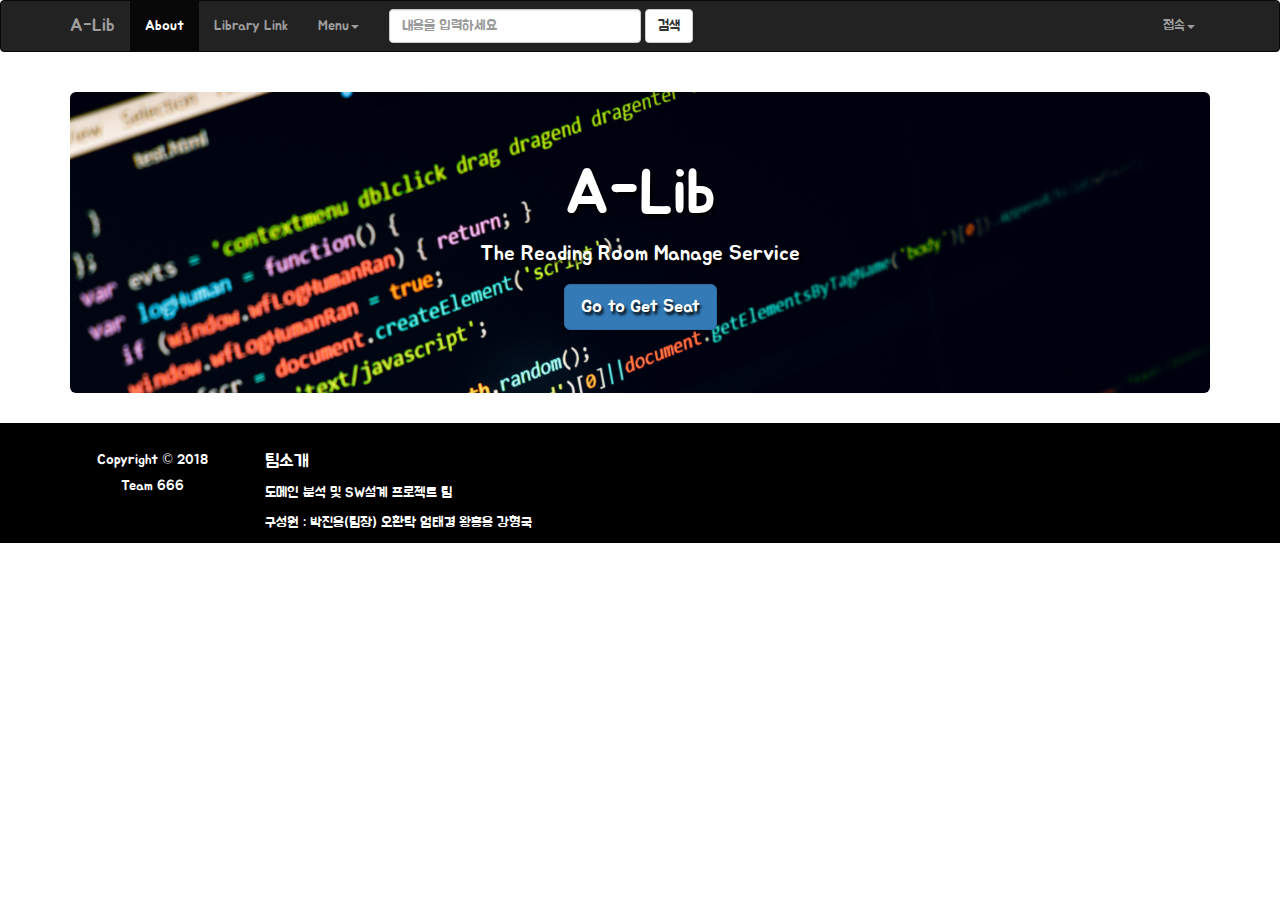
<file: index.html>
<!DOCTYPE html>
<html lang="en" dir="ltr">
  <head>
    <meta charset="utf-8">
    <meta http-equiv="X-UA-Compatible" content="IE=edge">
    <meta name="viewport" content="width=device-width, initial-scale=1">
    <title>A-Lib</title>
    <link rel="stylesheet" href="css\bootstrap.min.css">
    <link rel="stylesheet" href="css\Alib.css">
  </head>

  <body>
    <script type="text/javascript">
        var userID = 201720697;
        var totallink;
        function makestring(){
          totallink = "http://u-campus.ajou.ac.kr/ltms/usrextend/vew.usrextend?ajou_usr_idno=" + userID;
          location.href=totallink;
        }
    </script>
    <style tpye="text/css">
      .jumbotron{
        background-image: url('images/jumbotronBackground.jpg');
        background-size: cover;
        text-shadow: black 0.2em 0.2em 0.2em;
        color: white;
      }
    </style>
    <nav class="navbar navbar-inverse">
      <div class="container">
        <div class="navbar-header">
          <button type="button" class="navbar-toggle collapsed" data-toggle="collapse" data-target="#navbar" aria-expanded="false" aria-controls="navbar">
            <span class="sr-only">Toggle navigation</span>
            <span class="icon-bar"></span>
            <span class="icon-bar"></span>
            <span class="icon-bar"></span>
          </button>
          <a class="navbar-brand" href="index.html">A-Lib</a>
        </div>
        <div id="navbar" class="navbar-collapse collapse">
          <ul class="nav navbar-nav">
            <li class="active"><a href="#">About<span class="sr-only"></span></a></li>
            <li><a href="https://library.ajou.ac.kr/index.ax">Library Link</a></li>
            <li class="dropdown">
              <a href="#" class="dropdown-toggle" data-toggle="dropdown" role="button" aria-expanded="false">Menu<span class="caret"></span></a>
              <ul class="dropdown-menu">
                <li><a href="OwnUserinfo.html">개인정보</a></li>
                <li><a onclick="makestring(userID)">좌석연장</a></li>
                <li><a href="MakenewSeat.html">좌석정보</a></li>
                <li><a href="GivePenalty.html">유저평가</a></li>
              </ul>
            </li>
          </ul>
          <form class="navbar-form navbar-left">
            <div calss="form-group">
              <input type="text" class="form-control" placeholder="내용을 입력하세요">
              <button type="submit" class="btn btn-default">검색</button>
            </div>
          </form>
          <ul class = "nav navbar-nav navbar-right">
            <li class="dropdown">
              <a href="#" class="dropdown-toggle" data-toggle="dropdown" role="button" aria-haspopup="true" aria-expanded="false">접속<span class="caret"></span></a>
              <ul class="dropdown-menu">
                <li><a href="#">로그인</a></li>
                <li><a href="EmailValidation.html">이메일인증</a></li>
              </ul>
            </li>
          </ul>
        </div>
      </div>
    </nav>
    　
    <div class="container">
      <div class="jumbotron">
        <h1 class="text-center">A-Lib</h1>
        <p class="text-center">The Reading Room Manage Service</p>
        <p class="text-center"><a class="btn btn-primary btn-lg" href="MakenewSeat.html" role="button">Go to Get Seat</a></p>
      </div>
    </div>
    <footer style="background-color: #000000; color: #ffffff">
      <div class="container">
        <br>
        <div class="row">
          <div class="col-sm-2" style="text-align: center;"><h5>Copyright &copy; 2018</h5><h5>Team 666</h5></div>
          <div class="col-sm-4"><h4>팀소개</h4><p>도메인 분석 및 SW설계 프로젝트 팀</p>
             <p>구성원 : 박진용(팀장) 오환탁 엄태경 왕홍용 강형국</p>
          </div>
        </div>

      </div>
    </footer>
    <script src="https://code.jquery.com/jquery-3.1.1.min.js"></script>
    <script src="js/bootstrap.js"></script>
  </body>
</html>
</file>
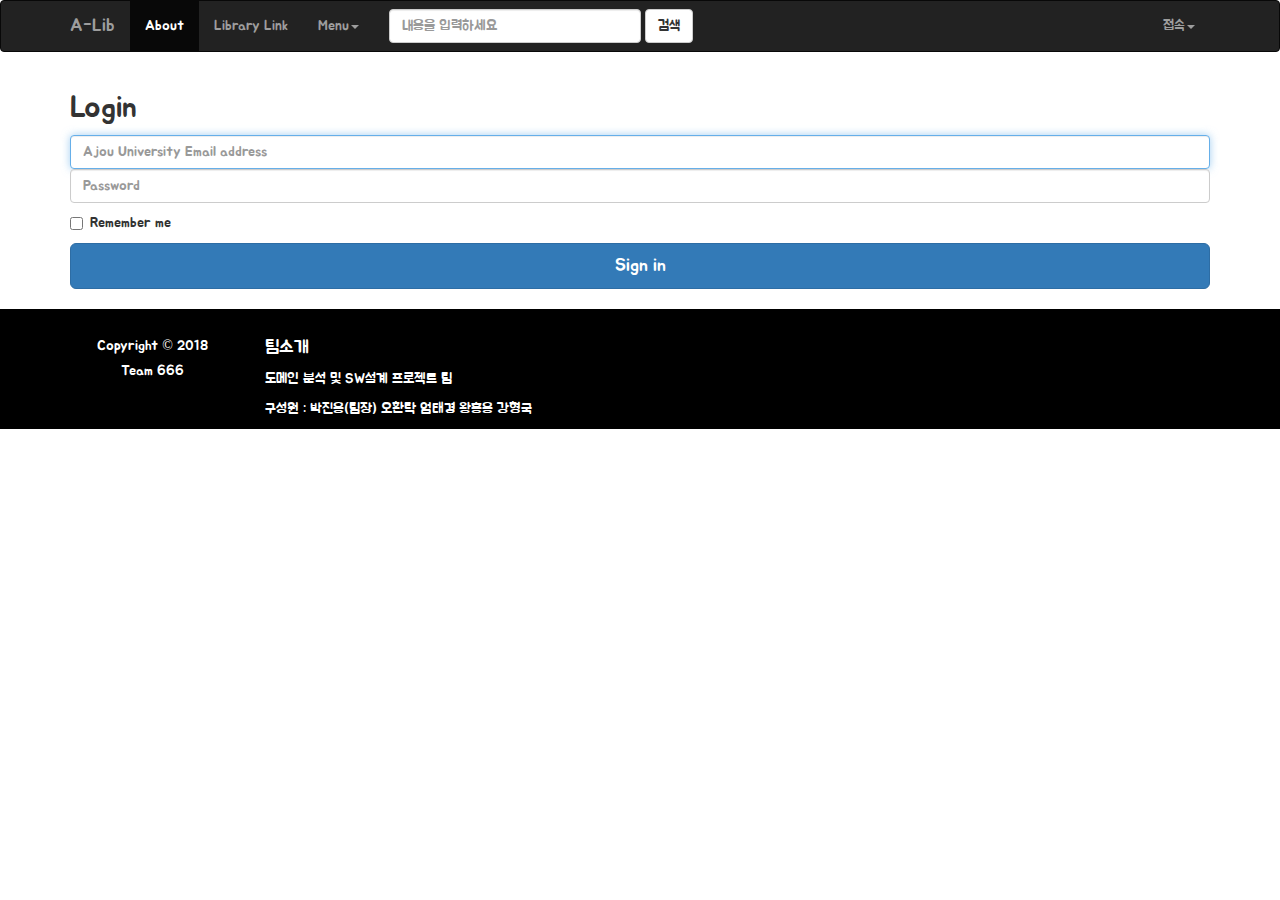
<file: EmailValidation.html>
<!DOCTYPE html>
<html lang="en" dir="ltr">
  <head>
    <meta charset="utf-8">
    <meta http-equiv="X-UA-Compatible" content="IE=edge">
    <meta name="viewport" content="width=device-width, initial-scale=1">
    <title>A-Lib</title>
    <link rel="stylesheet" href="css\bootstrap.min.css">
    <link rel="stylesheet" href="css\Alib.css">
    <script src="js/login.js"></script>
  </head>

  <body>
    <script type="text/javascript">
        var userID = 201720697;
        var totallink;
        function makestring(){
          totallink = "http://u-campus.ajou.ac.kr/ltms/usrextend/vew.usrextend?ajou_usr_idno=" + userID;
          location.href=totallink;
        }
        var userEmailAddress;
        var userPassword;
        function takeEmailandPassword(){
          userEmailAddress = document.getElementById("inputEmail");
          userPassword = document.getElementById("inputPassword");
        }
    </script>
    <style tpye="text/css">
      .jumbotron{
        background-image: url('images/jumbotronBackground.jpg');
        background-size: cover;
        text-shadow: black 0.2em 0.2em 0.2em;
        color: white;
      }
    </style>
    <nav class="navbar navbar-inverse">
      <div class="container">
        <div class="navbar-header">
          <button type="button" class="navbar-toggle collapsed" data-toggle="collapse" data-target="#navbar" aria-expanded="false" aria-controls="navbar">
            <span class="sr-only">Toggle navigation</span>
            <span class="icon-bar"></span>
            <span class="icon-bar"></span>
            <span class="icon-bar"></span>
          </button>
          <a class="navbar-brand" href="index.html">A-Lib</a>
        </div>
        <div id="navbar" class="navbar-collapse collapse">
          <ul class="nav navbar-nav">
            <li class="active"><a href="#">About<span class="sr-only"></span></a></li>
            <li><a href="https://library.ajou.ac.kr/index.ax">Library Link</a></li>
            <li class="dropdown">
              <a href="#" class="dropdown-toggle" data-toggle="dropdown" role="button" aria-expanded="false">Menu<span class="caret"></span></a>
              <ul class="dropdown-menu">
                <li><a href="OwnUserinfo.html">개인정보</a></li>
                <li><a onclick="makestring(userID)">좌석연장</a></li>
                <li><a href="MakenewSeat.html">좌석정보</a></li>
                <li><a href="GivePenalty.html">유저평가</a></li>
              </ul>
            </li>
          </ul>
          <form class="navbar-form navbar-left">
            <div calss="form-group">
              <input type="text" class="form-control" placeholder="내용을 입력하세요">
              <button type="submit" class="btn btn-default">검색</button>
            </div>
          </form>
          <ul class = "nav navbar-nav navbar-right">
            <li class="dropdown">
              <a href="#" class="dropdown-toggle" data-toggle="dropdown" role="button" aria-haspopup="true" aria-expanded="false">접속<span class="caret"></span></a>
              <ul class="dropdown-menu">
                <li><a href-"#">로그인</a></li>
                <li><a href="EmailValidation.html">이메일인증</a></li>
              </ul>
            </li>
          </ul>
        </div>
      </div>
    </nav>


    <div class="container">
      <form class="form-signin">
        <h2 class="form-signin-heading">Login</h2>
        <label for="inputEmail" class="sr-only">Email address</label>
        <input type="email" id="inputEmail" class="form-control" placeholder="Ajou University Email address" required autofocus>
        <label for="inputPassword" class="sr-only">Password</label>
        <input type="password" id="inputPassword" class="form-control" placeholder="Password" required>
        <div class="checkbox">
          <label>
            <input type="checkbox" value="remember-me"> Remember me
          </label>
        </div>
        <button class="btn btn-lg btn-primary btn-block" type="submit" id="loginbutton" onclick="javascript:takeEmailandPassword()">Sign in</button>
      </form>
    </div>
    　　　
    <footer style="background-color: #000000; color: #ffffff">
      <div class="container">
        <br>
        <div class="row">
          <div class="col-sm-2" style="text-align: center;"><h5>Copyright &copy; 2018</h5><h5>Team 666</h5></div>
          <div class="col-sm-4"><h4>팀소개</h4><p>도메인 분석 및 SW설계 프로젝트 팀</p>
             <p>구성원 : 박진용(팀장) 오환탁 엄태경 왕홍용 강형국</p>
          </div>
        </div>

      </div>
    </footer>
    <script src="https://code.jquery.com/jquery-3.1.1.min.js"></script>
    <script src="js/bootstrap.js"></script>
  </body>
</html>
</file>
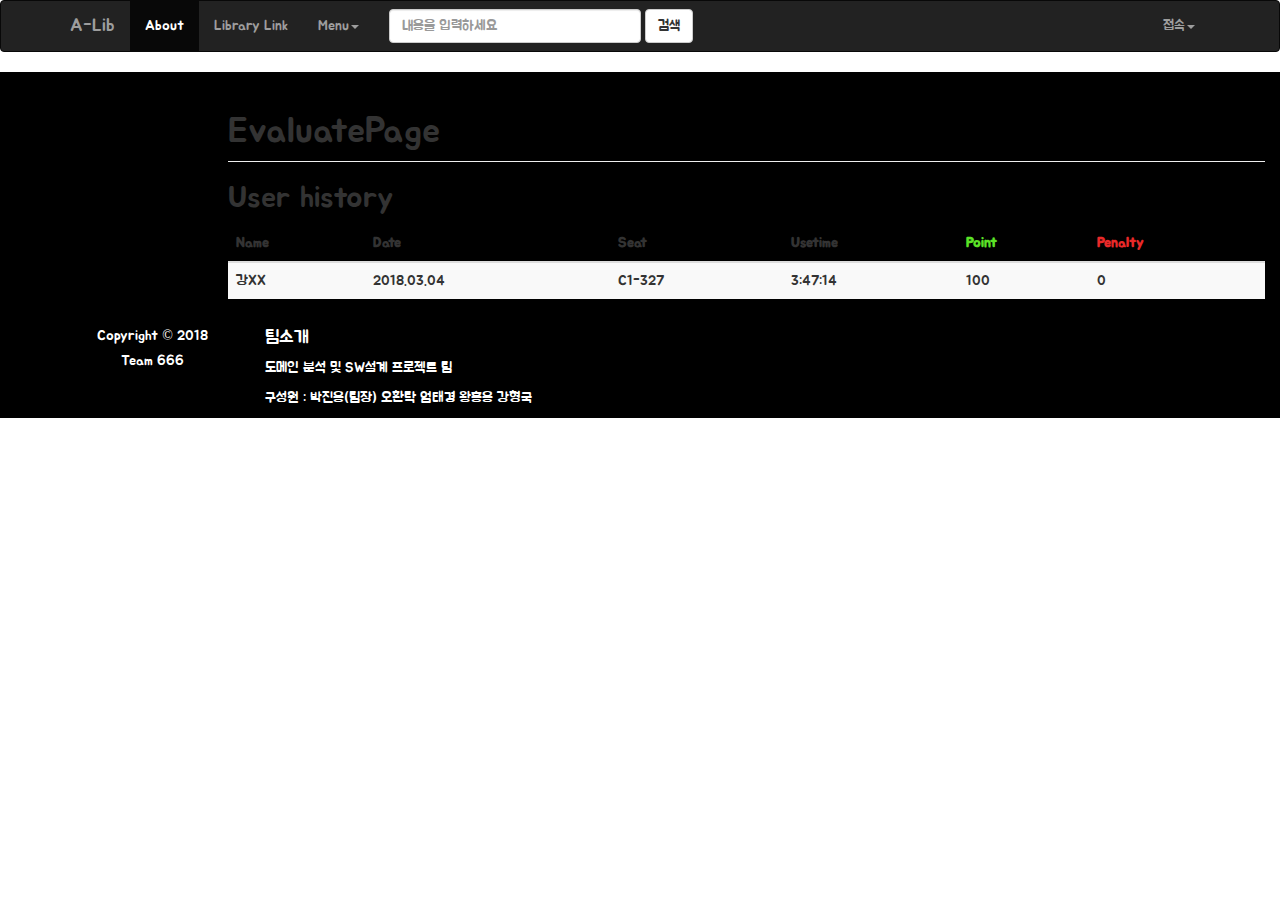
<file: GivePenalty.html>
<!DOCTYPE html>
<html lang="en" dir="ltr">
  <head>
    <meta charset="utf-8">
    <meta http-equiv="X-UA-Compatible" content="IE=edge">
    <meta name="viewport" content="width=device-width, initial-scale=1">
    <title>A-Lib</title>
    <link rel="stylesheet" href="css\bootstrap.min.css">
    <link rel="stylesheet" href="css\Alib.css">
  </head>

  <body>
    <style tpye="text/css">
      <script type="text/javascript">
          var userID = 201720697;
          var totallink;
          function makestring(){
            totallink = "http://u-campus.ajou.ac.kr/ltms/usrextend/vew.usrextend?ajou_usr_idno=" + userID;
            location.href=totallink;
          }
      </script>
      .jumbotron{
        background-image: url('images/jumbotronBackground.jpg');
        background-size: cover;
        text-shadow: black 0.2em 0.2em 0.2em;
        color: white;
      }
      .point{
        color: #5BE227;
      }
      .penalty{
        color: #E82929;
      }
    </style>

    <nav class="navbar navbar-inverse">
      <div class="container">
        <div class="navbar-header">
          <button type="button" class="navbar-toggle collapsed" data-toggle="collapse" data-target="#navbar" aria-expanded="false" aria-controls="navbar">
            <span class="sr-only">Toggle navigation</span>
            <span class="icon-bar"></span>
            <span class="icon-bar"></span>
            <span class="icon-bar"></span>
          </button>
          <a class="navbar-brand" href="index.html">A-Lib</a>
        </div>
        <div id="navbar" class="navbar-collapse collapse">
          <ul class="nav navbar-nav">
            <li class="active"><a href="#">About<span class="sr-only"></span></a></li>
            <li><a href="https://library.ajou.ac.kr/index.ax">Library Link</a></li>
            <li class="dropdown">
              <a href="#" class="dropdown-toggle" data-toggle="dropdown" role="button" aria-expanded="false">Menu<span class="caret"></span></a>
              <ul class="dropdown-menu">
                <li><a href="OwnUserinfo.html">개인정보</a></li>
                <li><a onclick="makestring(userID)">좌석연장</a></li>
                <li><a href="MakenewSeat.html">좌석정보</a></li>
                <li><a href="GivePenalty.html">유저평가</a></li>
              </ul>
            </li>
          </ul>
          <form class="navbar-form navbar-left">
            <div calss="form-group">
              <input type="text" class="form-control" placeholder="내용을 입력하세요">
              <button type="submit" class="btn btn-default">검색</button>
            </div>
          </form>
          <ul class = "nav navbar-nav navbar-right">
            <li class="dropdown">
              <a href="#" class="dropdown-toggle" data-toggle="dropdown" role="button" aria-haspopup="true" aria-expanded="false">접속<span class="caret"></span></a>
              <ul class="dropdown-menu">
                <li><a href="#">로그인</a></li>
                <li><a href="EmailValidation.html">이메일인증</a></li>
              </ul>
            </li>
          </ul>
        </div>
      </div>
    </nav>
        <div class="col-sm-9 col-sm-offset-3 col-md-10 col-md-offset-2 main">
          <h1 class="page-header">EvaluatePage</h1>

          <h2 class="sub-header">User history</h2>
          <div class="table-responsive">
            <table class="table table-striped">
              <thead>
                <tr>
                  <th>Name</th>
                  <th>Date</th>
                  <th>Seat</th>
                  <th>Usetime</th>
                  <th style="color: #5BE227">Point</th>
                  <th style="color: #E82929">Penalty</th>
                </tr>
              </thead>
              <tbody>
                <tr data-toggle="modal" href="#myModal" >
                  <td>강XX</td>
                  <td>2018.03.04</td>
                  <td>C1-327</td>
                  <td>3:47:14</td>
                  <td>100</td>
                  <td>0</td>
                </tr>
              </tbody>
            </table>
          </div>
        </div>

        <div class="modal fade" id="myModal" role="dialog">
            <div class="modal-dialog">
              <!-- Modal content-->
              <div class="modal-content">
                <div class="modal-header">
                  <button type="button" class="close" data-dismiss="modal">×</button>
                  <h4 class="modal-title">Evaluate User</h4>
                </div>
                <div class="modal-body">
                  <p>평가 사항을 기제해 주세요</p>

                  <div class="[ form-group ]">
                    <input type="checkbox" name="fancy-checkbox-default" id="fancy-checkbox-default" autocomplete="off" />
                      <div class="[ btn-group ]">
                        <label for="fancy-checkbox-default" class="[ btn btn-default ]">
                        <span class="[ glyphicon glyphicon-ok ]"></span>
                        <span></span>
                        </label>
                      <label for="fancy-checkbox-default" class="[ btn btn-default active ]">
                        Dirty Seat
                      </label>
                    </div>
                  </div>

                  <div class="[ form-group ]">
                    <input type="checkbox" name="fancy-checkbox-default" id="fancy-checkbox-primary" autocomplete="off" />
                      <div class="[ btn-group ]">
                        <label for="fancy-checkbox-primary" class="[ btn btn-primary ]">
                        <span class="[ glyphicon glyphicon-ok ]"></span>
                        <span> </span>
                        </label>
                          <label for="fancy-checkbox-primary" class="[ btn btn-default active ]">
                          Distributed Attitude
                        </label>
                    </div>
                  </div>

                  <textarea class="form-control" id="address" name="address" placeholder="200자 이내"></textarea>
                </div>
                <div class="modal-footer">
                  <button type="button" class="btn btn-default" data-dismiss="modal">Send</button>
                </div>
              </div>
            </div>
          </div>

    <footer style="background-color: #000000; color: #ffffff">
      <div class="container">
        <br>
        <div class="row">
          <div class="col-sm-2" style="text-align: center;"><h5>Copyright &copy; 2018</h5><h5>Team 666</h5></div>
          <div class="col-sm-4"><h4>팀소개</h4><p>도메인 분석 및 SW설계 프로젝트 팀</p>
             <p>구성원 : 박진용(팀장) 오환탁 엄태경 왕홍용 강형국</p>
          </div>
        </div>

      </div>
    </footer>
    <script src="https://code.jquery.com/jquery-3.1.1.min.js"></script>
    <script src="js/bootstrap.js"></script>
    <script src="js/holder.js"></script>
    <script src="js/ie10-viewport-bug-workaround.js"></script>
  </body>
</html>
</file>
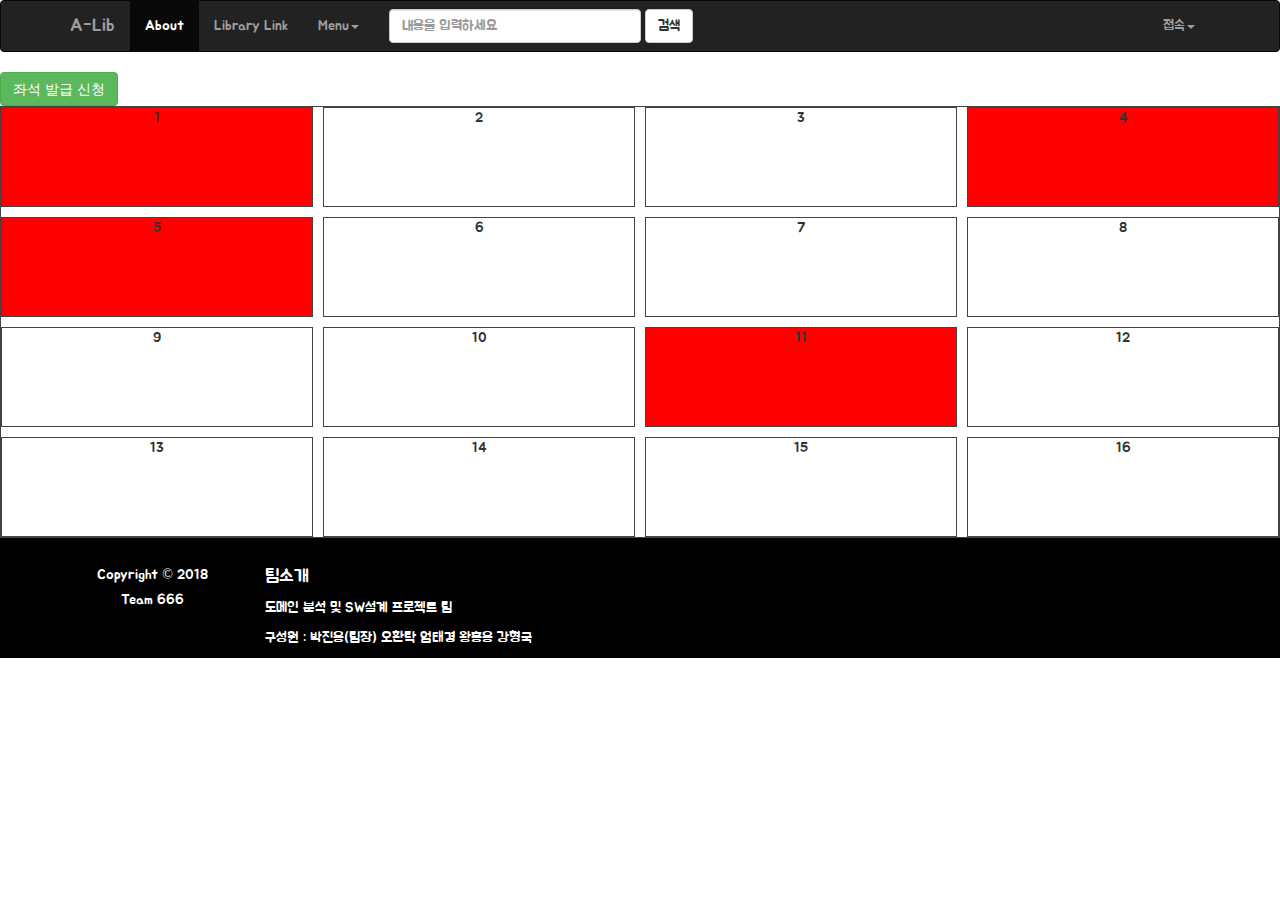
<file: MakenewSeat.html>
<!DOCTYPE html>
<html lang="en" dir="ltr">
  <head>
    <meta charset="utf-8">
    <meta http-equiv="X-UA-Compatible" content="IE=edge">
    <meta name="viewport" content="width=device-width, initial-scale=1">
    <title>A-Lib</title>
    <link rel="stylesheet" href="css\bootstrap.min.css">
    <link rel="stylesheet" href="css\Alib.css">
  </head>

  <body>
    <script type="text/javascript">
      var currentchangestate;
      var alreadyselectseatatonetime = false;
      var countseat = 0;
      var seatarray = [[1, 0, 0, 1],[1,0,0,0],[0,0,1,0],[0,0,0,0]];
      function makeseat(){
        countseat = countseat+1;
        return countseat;
      }
      var whatiscolor;
      function selectseat(x, y, obj){
        if(seatarray[x][y] == 1){
          alert("The Seat is Already Taken!");
        }
        else{
          if(selectstate()){
            if(seatarray[x][y] == 1004){
              alert("DisChoosen Seat");
              obj.style.background = 'white';
              seatarray[x][y] = 0;
            }
            else{
              alert("there is 1004");
            }
          }
          else{
            alert("You choosed the seat");
            currentchangestate = obj;
            obj.style.background = 'orange';
            seatarray[x][y] = 1004;
          }
        }
      }
      function inputseat(){
        var xposition = 1000;
        var yposition = 1000;
        for(var a = 0; a<4; a++){
          for(var b = 0; b<4; b++){
            if(seatarray[a][b] == 1004){
              xposition = a;
              yposition = b;
              break;
            }
          }
        }
        if(xposition == 1000 && yposition == 1000){
          alert("you did not select the seat please select the seat");
        }
        else if(alreadyselectseatatonetime == true){
          currentchangestate.style.background = 'white';
          seatarray[xposition][yposition] = 0;
          alert("You have already get the seat");
        }
        else{
          seatarray[xposition][yposition] = 1;
          currentchangestate.style.background = 'red';
          alreadyselectseatatonetime = true;
          alert("input success!");
        }

      }
      function selectstate(){
        for(var a = 0; a<4; a++){
          for(var b = 0; b<4; b++){
            if(seatarray[a][b] == 1004){
              return true;
            }
          }
        }
        return false;
      }

      function changetored(obj){
          obj.style.background = 'red';
      }


      function changetowhite(obj){
          obj.style.background = 'white';
      }
    </script>
    <style tpye="text/css">
      <script type="text/javascript">
          var userID = 201720697;
          var totallink;
          function makestring(){
            totallink = "http://u-campus.ajou.ac.kr/ltms/usrextend/vew.usrextend?ajou_usr_idno=" + userID;
            location.href=totallink;
          }
      </script>
      .jumbotron{
        background-image: url('images/jumbotronBackground.jpg');
        background-size: cover;
        text-shadow: black 0.2em 0.2em 0.2em;
        color: white;
      }
      .point{
        color: #5BE227;
      }
      .penalty{
        color: #E82929;
      }
      .wrapper {
        display: grid;
        text-align: center;
        grid-template-columns: repeat(4, 1fr);
        grid-gap: 10px;
        grid-auto-rows: minmax(100px, auto);
        border: 1px solid #444444;
      }
      .one {
        grid-column: 1;
        grid-row: 1;
        border: 1px solid #444444;
        background-color: #FF0000;
      }
      .two {
        grid-column: 2;
        grid-row: 1;
        border: 1px solid #444444;
        background-color: #ffffff;
      }
      .three {
        grid-column: 3;
        grid-row: 1;
        border: 1px solid #444444;
        background-color: #ffffff;
      }
      .four {
        grid-column: 4;
        grid-row: 1;
        border: 1px solid #444444;
        background-color: #FF0000;
      }
      .five {
        grid-column: 1;
        grid-row: 2;
        border: 1px solid #444444;
        background-color: #FF0000;
      }
      .six {
        grid-column: 2;
        grid-row: 2;
        border: 1px solid #444444;
        background-color: #ffffff;
      }
      .seven {
        grid-column: 3;
        grid-row: 2;
        border: 1px solid #444444;
        background-color: #ffffff;
      }
      .eight{
        grid-column: 4;
        grid-row: 2;
        border: 1px solid #444444;
        background-color: #ffffff;
      }
      .nine{
        grid-column: 1;
        grid-row: 3;
        border: 1px solid #444444;
        background-color: #ffffff;
      }
      .ten{
        grid-column: 2;
        grid-row: 3;
        border: 1px solid #444444;
        background-color: #ffffff;
      }
      .B{
        grid-column: 3;
        grid-row: 3;
        border: 1px solid #444444;
        background-color: #FF0000;
      }
      .C{
        grid-column: 4;
        grid-row: 3;
        border: 1px solid #444444;
        background-color: #ffffff;
      }
      .D{
        grid-column: 1;
        grid-row: 4;
        border: 1px solid #444444;
        background-color: #ffffff;
      }
      .E{
        grid-column: 2;
        grid-row: 4;
        border: 1px solid #444444;
        background-color: #ffffff;
      }
      .F{
        grid-column: 3;
        grid-row: 4;
        border: 1px solid #444444;
        background-color: #ffffff;
      }
      .G{
        grid-column: 4;
        grid-row: 4;
        border: 1px solid #444444;
        background-color: #ffffff;
      }
    </style>

    <nav class="navbar navbar-inverse">
      <div class="container">
        <div class="navbar-header">
          <button type="button" class="navbar-toggle collapsed" data-toggle="collapse" data-target="#navbar" aria-expanded="false" aria-controls="navbar">
            <span class="sr-only">Toggle navigation</span>
            <span class="icon-bar"></span>
            <span class="icon-bar"></span>
            <span class="icon-bar"></span>
          </button>
          <a class="navbar-brand" href="index.html">A-Lib</a>
        </div>
        <div id="navbar" class="navbar-collapse collapse">
          <ul class="nav navbar-nav">
            <li class="active"><a href="#">About<span class="sr-only"></span></a></li>
            <li><a href="https://library.ajou.ac.kr/index.ax">Library Link</a></li>
            <li class="dropdown">
              <a href="#" class="dropdown-toggle" data-toggle="dropdown" role="button" aria-expanded="false">Menu<span class="caret"></span></a>
              <ul class="dropdown-menu">
                <li><a href="OwnUserinfo.html">개인정보</a></li>
                <li><a onclick="makestring(userID)">좌석연장</a></li>
                <li><a href="MakenewSeat.html">좌석정보</a></li>
                <li><a href="GivePenalty.html">유저평가</a></li>
              </ul>
            </li>
          </ul>
          <form class="navbar-form navbar-left">
            <div calss="form-group">
              <input type="text" class="form-control" placeholder="내용을 입력하세요">
              <button type="submit" class="btn btn-default">검색</button>
            </div>
          </form>
          <ul class = "nav navbar-nav navbar-right">
            <li class="dropdown">
              <a href="#" class="dropdown-toggle" data-toggle="dropdown" role="button" aria-haspopup="true" aria-expanded="false">접속<span class="caret"></span></a>
              <ul class="dropdown-menu">
                <li><a href="#">로그인</a></li>
                <li><a href="EmailValidation.html">이메일인증</a></li>
              </ul>
            </li>
          </ul>
        </div>
      </div>
    </nav>

    <button type="button" class="btn btn-success" onclick="javascript:inputseat()">좌석 발급 신청</button>

    　
    <div class="wrapper">
      <div class="one" id="one" onclick="javascript:selectseat(0, 0, this)">1</div>
      <div class="two" id="two" onclick="javascript:selectseat(0, 1, this)">2</div>
      <div class="three" id="three" onclick="javascript:selectseat(0, 2, this)">3</div>
      <div class="four" id="four" onclick="javascript:selectseat(0, 3, this)">4</div>
      <div class="five" id="five" onclick="javascript:selectseat(1, 0, this)">5</div>
      <div class="six" id="six" onclick="javascript:selectseat(1, 1, this)">6</div>
      <div class="seven" id="seven" onclick="javascript:selectseat(1, 2, this)">7</div>
      <div class="eight" id="eight" onclick="javascript:selectseat(1, 3, this)">8</div>
      <div class="nine" id="nine" onclick="javascript:selectseat(2, 0, this)">9</div>
      <div class="ten" id="ten" onclick="javascript:selectseat(2, 1, this)">10</div>
      <div class="B" id="B" onclick="javascript:selectseat(2, 2, this)">11</div>
      <div class="C" id="C" onclick="javascript:selectseat(2, 3, this)">12</div>
      <div class="D" id="D" onclick="javascript:selectseat(3, 0, this)">13</div>
      <div class="E" id="E" onclick="javascript:selectseat(3, 1, this)">14</div>
      <div class="F" id="F" onclick="javascript:selectseat(3, 2, this)">15</div>
      <div class="G" id="G" onclick="javascript:selectseat(3, 3, this)">16</div>
    </div>

    <footer style="background-color: #000000; color: #ffffff">
      <div class="container">
        <br>
        <div class="row">
          <div class="col-sm-2" style="text-align: center;"><h5>Copyright &copy; 2018</h5><h5>Team 666</h5></div>
          <div class="col-sm-4"><h4>팀소개</h4><p>도메인 분석 및 SW설계 프로젝트 팀</p>
             <p>구성원 : 박진용(팀장) 오환탁 엄태경 왕홍용 강형국</p>
          </div>
        </div>

      </div>
    </footer>
    <script src="https://code.jquery.com/jquery-3.1.1.min.js"></script>
    <script src="js/bootstrap.js"></script>
    <script src="js/holder.js"></script>
    <script src="js/ie10-viewport-bug-workaround.js"></script>
  </body>
</html>
</file>
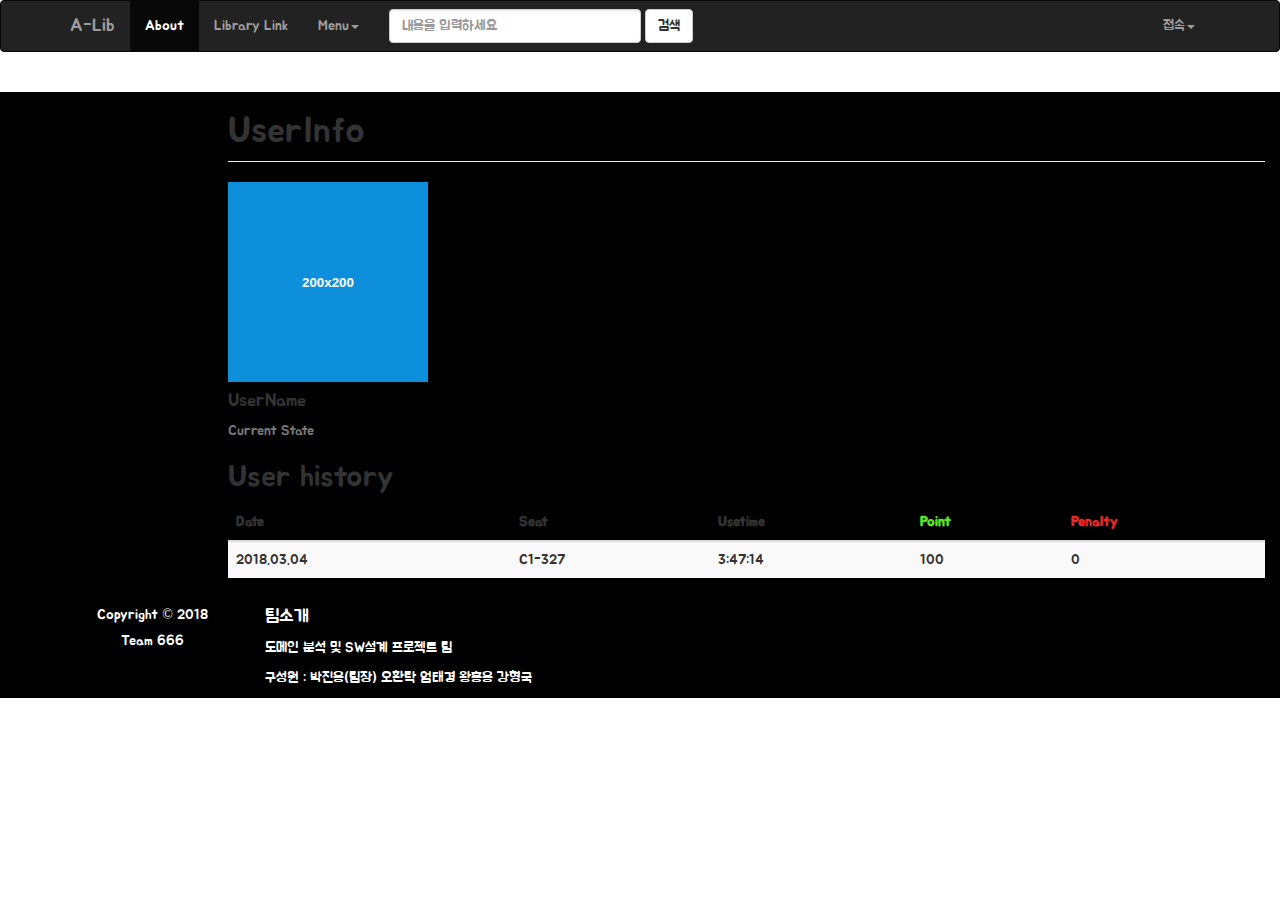
<file: OwnUserinfo.html>
<!DOCTYPE html>
<html lang="en" dir="ltr">
  <head>
    <meta charset="utf-8">
    <meta http-equiv="X-UA-Compatible" content="IE=edge">
    <meta name="viewport" content="width=device-width, initial-scale=1">
    <title>A-Lib</title>
    <link rel="stylesheet" href="css\bootstrap.min.css">
    <link rel="stylesheet" href="css\Alib.css">
  </head>

  <body>
    <style tpye="text/css">
      <script type="text/javascript">
          var userID = 201720697;
          var totallink;
          function makestring(){
            totallink = "http://u-campus.ajou.ac.kr/ltms/usrextend/vew.usrextend?ajou_usr_idno=" + userID;
            location.href=totallink;
          }
      </script>
      .jumbotron{
        background-image: url('images/jumbotronBackground.jpg');
        background-size: cover;
        text-shadow: black 0.2em 0.2em 0.2em;
        color: white;
      }
      .point{
        color: #5BE227;
      }
      .penalty{
        color: #E82929;
      }
    </style>

    <nav class="navbar navbar-inverse">
      <div class="container">
        <div class="navbar-header">
          <button type="button" class="navbar-toggle collapsed" data-toggle="collapse" data-target="#navbar" aria-expanded="false" aria-controls="navbar">
            <span class="sr-only">Toggle navigation</span>
            <span class="icon-bar"></span>
            <span class="icon-bar"></span>
            <span class="icon-bar"></span>
          </button>
          <a class="navbar-brand" href="index.html">A-Lib</a>
        </div>
        <div id="navbar" class="navbar-collapse collapse">
          <ul class="nav navbar-nav">
            <li class="active"><a href="#">About<span class="sr-only"></span></a></li>
            <li><a href="https://library.ajou.ac.kr/index.ax">Library Link</a></li>
            <li class="dropdown">
              <a href="#" class="dropdown-toggle" data-toggle="dropdown" role="button" aria-expanded="false">Menu<span class="caret"></span></a>
              <ul class="dropdown-menu">
                <li><a href="OwnUserinfo.html">개인정보</a></li>
                <li><a onclick="makestring(userID)">좌석연장</a></li>
                <li><a href="MakenewSeat.html">좌석정보</a></li>
                <li><a href="GivePenalty.html">유저평가</a></li>
              </ul>
            </li>
          </ul>
          <form class="navbar-form navbar-left">
            <div calss="form-group">
              <input type="text" class="form-control" placeholder="내용을 입력하세요">
              <button type="submit" class="btn btn-default">검색</button>
            </div>
          </form>
          <ul class = "nav navbar-nav navbar-right">
            <li class="dropdown">
              <a href="#" class="dropdown-toggle" data-toggle="dropdown" role="button" aria-haspopup="true" aria-expanded="false">접속<span class="caret"></span></a>
              <ul class="dropdown-menu">
                <li><a href="#">로그인</a></li>
                <li><a href="EmailValidation.html">이메일인증</a></li>
              </ul>
            </li>
          </ul>
        </div>
      </div>
    </nav>
        <div class="col-sm-9 col-sm-offset-3 col-md-10 col-md-offset-2 main">
          <h1 class="page-header">UserInfo</h1>
          <div class="row placeholders">
            <div class="col-xs-6 col-sm-3 placeholder">
              <img data-src="holder.js/200x200/auto/sky" class="img-responsive" alt="Generic placeholder thumbnail">
              <h4>UserName</h4>
              <span class="text-muted">Current State</span>
            </div>
          </div>

          <h2 class="sub-header">User history</h2>
          <div class="table-responsive">
            <table class="table table-striped">
              <thead>
                <tr>
                  <th>Date</th>
                  <th>Seat</th>
                  <th>Usetime</th>
                  <th style="color: #5BE227">Point</th>
                  <th style="color: #E82929">Penalty</th>
                </tr>
              </thead>
              <tbody>
                <tr>
                  <td>2018.03.04</td>
                  <td>C1-327</td>
                  <td>3:47:14</td>
                  <td>100</td>
                  <td>0</td>
                </tr>
              </tbody>
            </table>
          </div>
        </div>
    　　　
    <footer style="background-color: #000000; color: #ffffff">
      <div class="container">
        <br>
        <div class="row">
          <div class="col-sm-2" style="text-align: center;"><h5>Copyright &copy; 2018</h5><h5>Team 666</h5></div>
          <div class="col-sm-4"><h4>팀소개</h4><p>도메인 분석 및 SW설계 프로젝트 팀</p>
             <p>구성원 : 박진용(팀장) 오환탁 엄태경 왕홍용 강형국</p>
          </div>
        </div>

      </div>
    </footer>
    <script src="https://code.jquery.com/jquery-3.1.1.min.js"></script>
    <script src="js/bootstrap.js"></script>
    <script src="js/holder.js"></script>
    <script src="js/ie10-viewport-bug-workaround.js"></script>
  </body>
</html>
</file>
